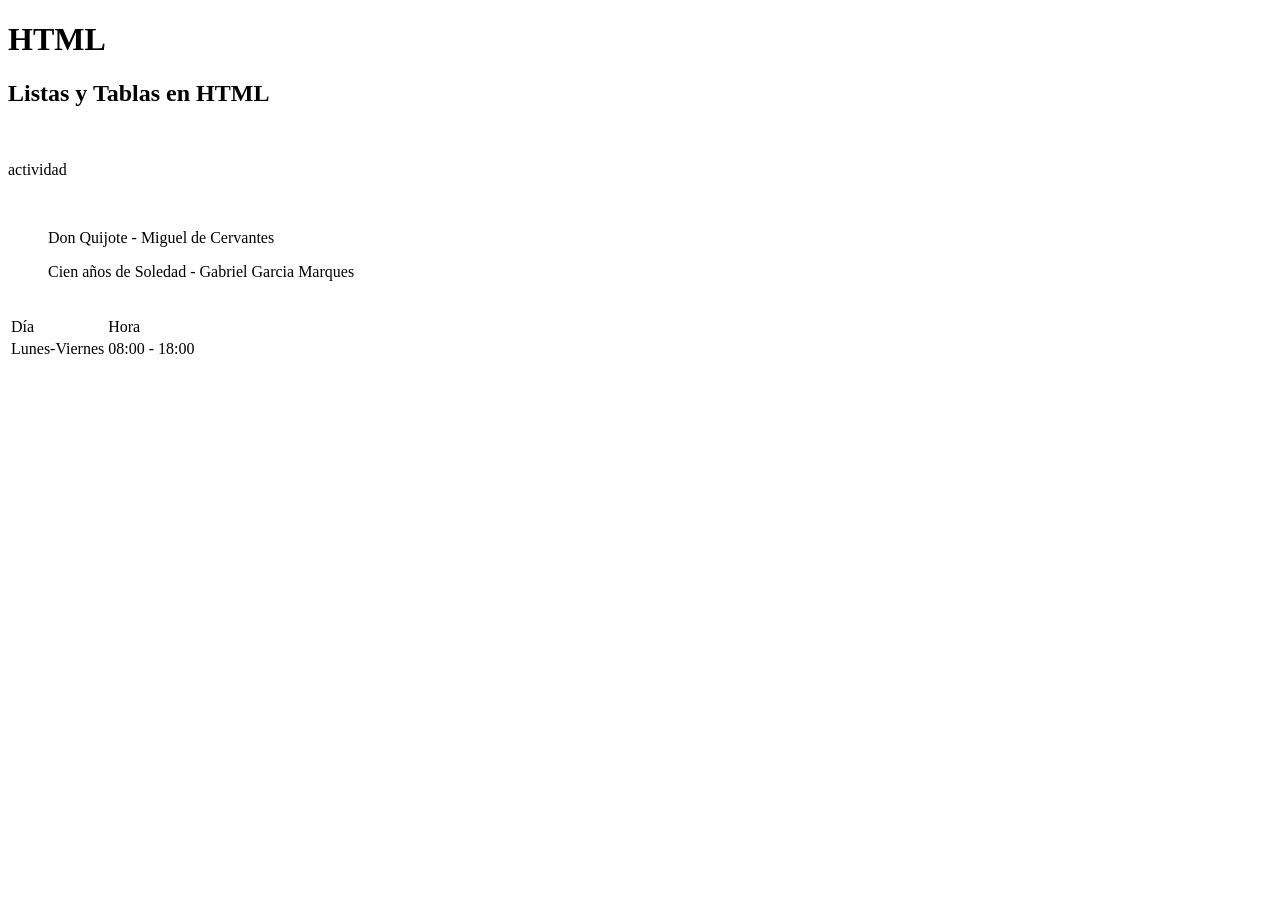
<file: templates/ejercicioClase.html>
<!DOCTYPE html>
<html lang="en">
<head>
    <meta charset="UTF-8">
    <meta name="viewport" content="width=device-width, initial-scale=1.0">
    <title>Ejercicio en Clase</title>
</head>
<body>
    <H1>HTML</H1>
    <H2>Listas y Tablas en HTML</H2>
    <br>
    <P>actividad</P>
    <br>

    <table>
        <tr>
            <ol>Don Quijote - Miguel de Cervantes</ol>
            <ol>Cien años de Soledad - Gabriel Garcia Marques</ol>
        </tr>
    </table>

    <br>

    <table>
        <tr>
            <td>Día</td>
            <td>Hora</td>
        </tr>
        <tr>
            <td>Lunes-Viernes</td>
            <td>08:00 - 18:00</td>
        </tr>
    </table>
</body>
</html>
</file>
